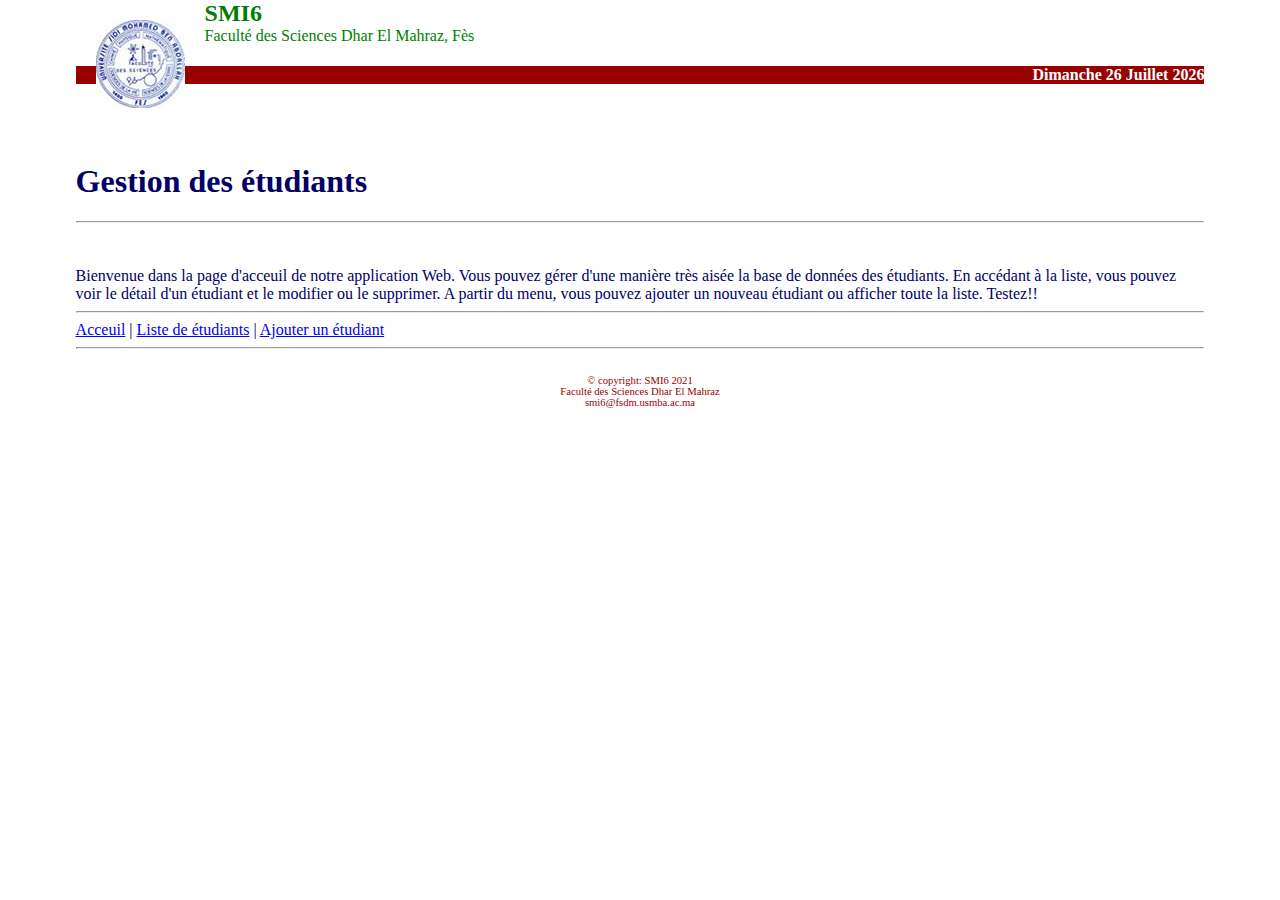
<file: s6/web_dynamique/tp1/index.html>
<!DOCTYPE html>
<html>
   <head>
      <meta charset="utf-8" />
      <link rel="stylesheet" type="text/css" href="SMI/style.css" />
      <script type = "text/javascript" src="SMI\JS.js"></script>

   </head>

   <body >


      <div class="top">
         <img src= 'SMI/images/fsdm.jpg'border = '0' hspace = '20' vspace = '20' align = 'left' />
         <span class="top">SMI6</span><br />
         Facult&eacute; des Sciences Dhar El Mahraz, F&egrave;s </div>


      <h4>&nbsp;<span id="LaDate"></span></h4>
      <br /><br />



      <h1>Gestion des étudiants </h1>
      <hr /><br /><br />

      Bienvenue dans la page d'acceuil de notre application Web. Vous pouvez gérer d'une manière très aisée la base de données des étudiants.
      En accédant à la liste, vous pouvez voir le détail d'un étudiant et le modifier ou le supprimer. A partir du menu, vous pouvez ajouter un nouveau étudiant ou afficher toute la liste. Testez!!

      ﻿<br />
      <hr />
      <a href ="index.html">Acceuil</a> |
      <a href ="liste.html">Liste de étudiants</a> |
      <a href ="form.html">Ajouter un étudiant</a>
      <br /><hr /><br />
      <div class="bas">&copy; copyright: SMI6 2021<br />Facult&eacute; des Sciences Dhar El Mahraz</br>smi6@fsdm.usmba.ac.ma</div>
   </body>
</html>
</file>
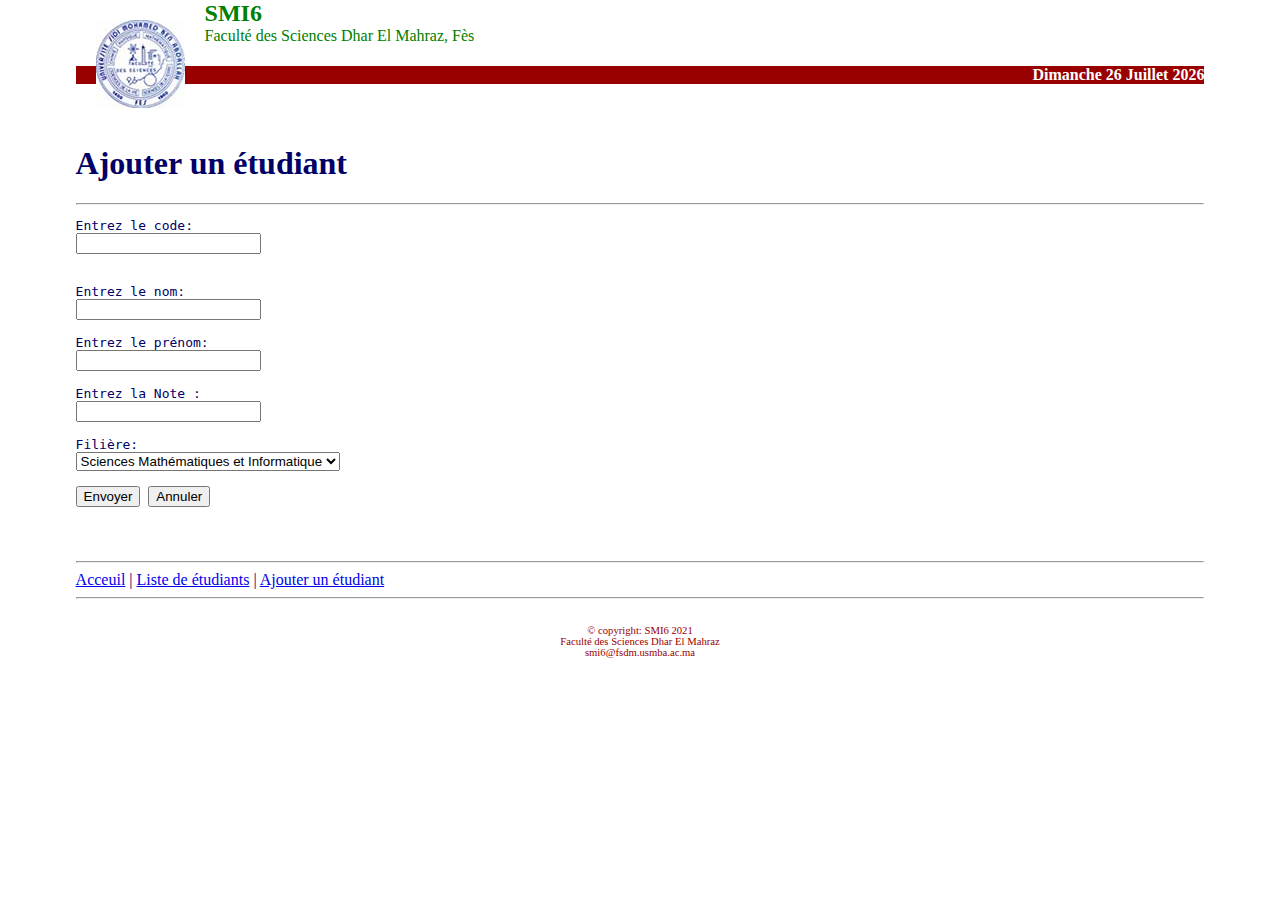
<file: s6/web_dynamique/tp1/form.html>
<!DOCTYPE html>
<html>
   <head>
      <meta charset="utf-8" />
      <link rel="stylesheet" type="text/css" href="SMI/style.css" />
      <script type = "text/javascript" src="SMI\JS.js"></script>

   </head>

   <body >


      <div class="top">
         <img src= 'SMI/images/fsdm.jpg' border = '0' hspace = '20' vspace = '20' align = 'left' />
         <span class="top">SMI6</span><br />
         Facult&eacute; des Sciences Dhar El Mahraz, F&egrave;s </div>


      <h4>&nbsp;<span id="LaDate"></span> </h4>
      <br />



      <h1>Ajouter un étudiant</h1>
      <hr />


      <form id = "myForm" name = "myForm" action = "script.php" method = "post">

         <pre>
Entrez le code:              
<input type="text" name="Code" value=""/> <span class="Err" id="ErrCode"> </span>


Entrez le nom:
<input  type="text"  name="Nom" value="" /> <span class="Err" id="ErrNom"> </span>

Entrez le prénom:
<input type="text" name="Prenom" value="" /> <span class="Err" id="ErrPrenom"> </span>

Entrez la Note :
<input type="text" name ="Note" value="" /> <span class="Err" id="ErrNote"> </span>
<!-- Un seule nom pour la liste, chaque élément de la liste a une "Value" -->
Filière:
<select name = "Filiere">
                <option  value =  "SMI" "selected">Sciences Mathématiques et Informatique</option>
                <option  value =  "SMA"           >Sciences Mathématiques et Application</option>
                <option  value =  "SMP"           >Sciences de la Matière Physique</option>
                </select> <span class="Err"> </span>

<input  type = 'submit'  value =  'Envoyer' /> <input  type = 'reset'  value =  'Annuler' />
         </pre>
      </form>
      <br />
      <hr />
      <a href ="index.html">Acceuil</a> |
      <a href ="liste.html">Liste de étudiants</a> |
      <a href ="form.html">Ajouter un étudiant</a>
      <br /><hr /><br />
      <div class="bas">&copy; copyright: SMI6 2021<br />Facult&eacute; des Sciences Dhar El Mahraz</br>smi6@fsdm.usmba.ac.ma</div>
   </body>
</html>
</file>
<file: s6/web_dynamique/tp1/SMI/style.css>
body {
	margin : 2cm; 
	margin-top: 0pt; 
	color:#000066;
}

hr{
	color : #990000
}
div.bas {color: #990000; text-align: center; font-size: 8pt
}

div.top {
	color: green
}
span.top {
	font-size : 18pt; font-weight:bold
}
span.Err{
	color : red; font-weight:bold;
}
div.section {
	 background-color : #990000;
	 color : white;
	 font-size: 18px;
	 margin-top: 1cm;
	 margin-bottom: 1cm; 
	 padding : 0.5mm; 
	 padding-left : 3mm;
	 font-weight : bold
	}

.msg {
	border-width : 1px;
	 border-color: #990000; 
	 border-style:groove; 
	 padding : 5mm; 
	 line-height: 150%; 
	 color:#000066; 
	 text-align:justify
	}
.button {
	font-weight :bold;
	 color : #990000; 
	 text-align : right; 
	 text-decoration:none
	}

table, td, th {
	border:1; border-color : #990000; 
	border-style: solid; 
}

td {
	padding:0.5cm;
}
td.droite {
	text-align : right
}

h4 {text-align : right; color : #FFFFFF; background : #990000}

.titre {
	color: #990000; text-align : center; font-size : 16pt; font-family: Georgia, "Times New Roman", Times, serif; 
}
.titre2 { 
	text-align : center; 
	font-size : 12pt; 
	font-family: Georgia, "Times New Roman", Times, serif;
}
</file>
